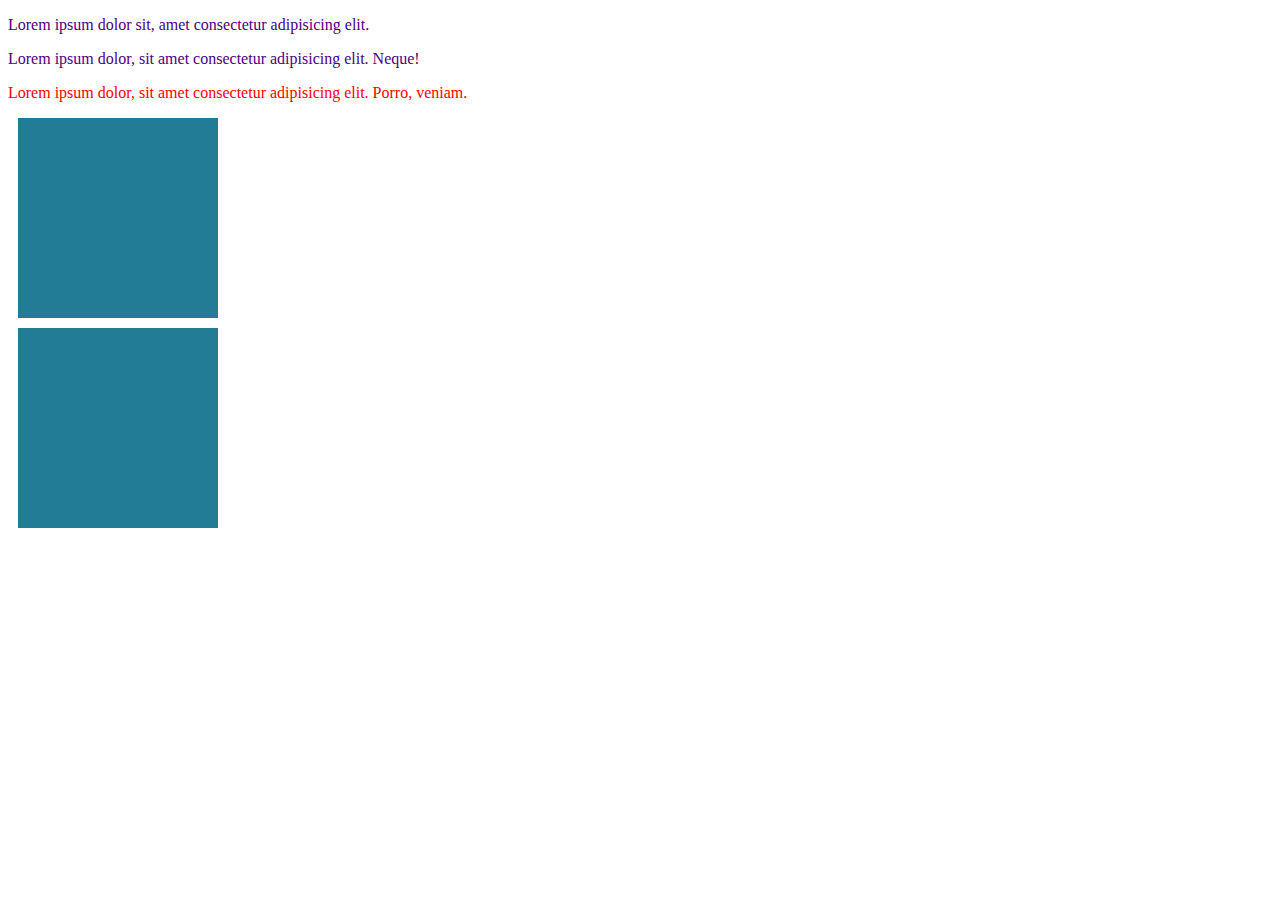
<file: exScss/index.html>
<!DOCTYPE html>
<html lang="en">
<head>
    <meta charset="UTF-8">
    <meta http-equiv="X-UA-Compatible" content="IE=edge">
    <meta name="viewport" content="width=device-width, initial-scale=1.0">
    <link rel="stylesheet" href="styles.css">
    <title>M1C1 SCSS Assignment</title>
</head>
<body>
    <div class="taskOne">
        <p>Lorem ipsum dolor sit, amet consectetur adipisicing elit.</p>
    </div>

    <div class="taskTwo">
        <p>Lorem ipsum dolor, sit amet consectetur adipisicing elit. Neque!</p>
    </div>
    
    <div class="taskThree">
        <div class="nestedDiv">
            <p>Lorem ipsum dolor, sit amet consectetur adipisicing elit. Porro, veniam.</p>
        </div>
    </div>

    <div class="taskFour"></div>
    <div class="taskFour"></div>

    <div class="taskFive"></div>
</body>
</html>
</file>
<file: exScss/styles.css>
.taskOne p{color:indigo}.taskTwo{color:indigo}.taskThree .nestedDiv p{color:red}.taskFour{height:200px;width:200px;margin:10px;background-color:#237c95}.taskFive{background-image:url("https://s3.amazonaws.com/bottega-devcamp/scss/cars/maserati.jpg");width:300px;height:300px;object-fit:fill}/*# sourceMappingURL=styles.css.map */
</file>
